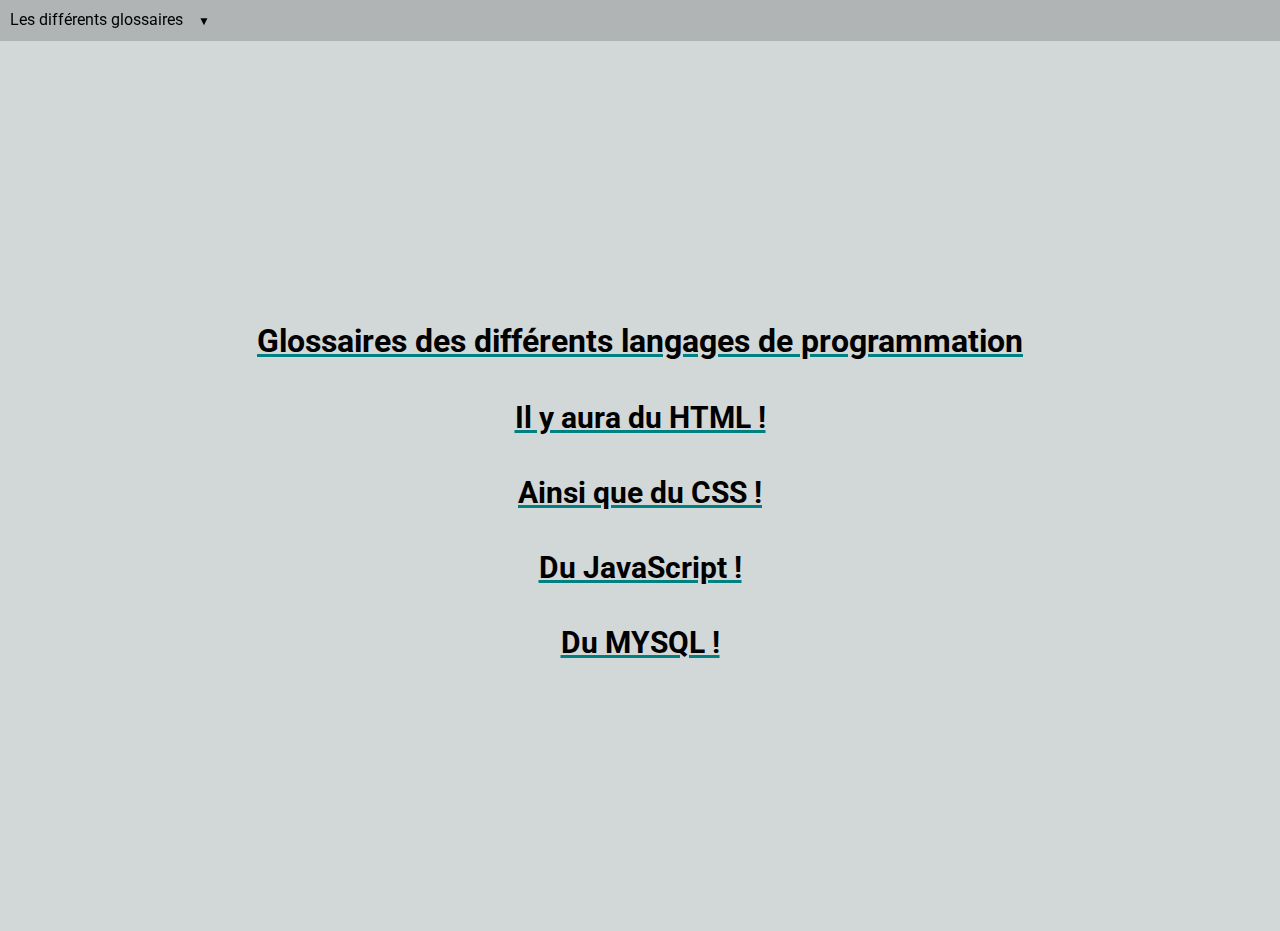
<file: index.html>
<!DOCTYPE html>
<html lang="fr">
  <head>
    <meta charset="UTF-8" />
    <meta http-equiv="X-UA-Compatible" content="IE=edge" />
    <meta name="viewport" content="width=, initial-scale=1.0" />
    <link rel="stylesheet" href="style.css" />
    <title>Glossaires des différents langages de programmation</title>
  </head>
  <body>
    <!-- Menu Déroulant Pierre Giraud -->
    <nav>
      <ul>
        <li class="deroulant">
          <a href="#">Les différents glossaires &ensp;</a>
          <ul class="sous">
            <li><a href="./index.html">Accueil </a></li>
            <li><a href="./glossaire_html.html">Glossaire du HTML</a></li>
            <li><a href="./glossaire_css.html">Glossaire du CSS</a></li>
            <li><a href="./glossaire_js.html">Glossaire du JavaScript</a></li>
            <li><a href="./glossaire_mysql.html">Glossaire du JavaScript</a></li>
          </ul>
        </li>
      </ul>
    </nav>

    <!-- Menu Déroulant Pierre Giraud -->

    <div class="center">
      <h1 class="title_h1">Glossaires des différents langages de programmation</h1>
      <h2 class="title_h2"><a href="./glossaire_html.html" target="_blank">Il y aura du HTML !</a></h2>
      <h2 class="title_h2"><a href="./glossaire_css.html" target="_blank">Ainsi que du CSS !</a></h2>
      <h2 class="title_h2"><a href="./glossaire_js.html" target="_blank">Du JavaScript !</a></h2>
      <h2 class="title_h2"><a href="./glossaire_mysql.html" target="_blank">Du MYSQL !</a></h2>
    </div>
  </body>
</html>
</file>
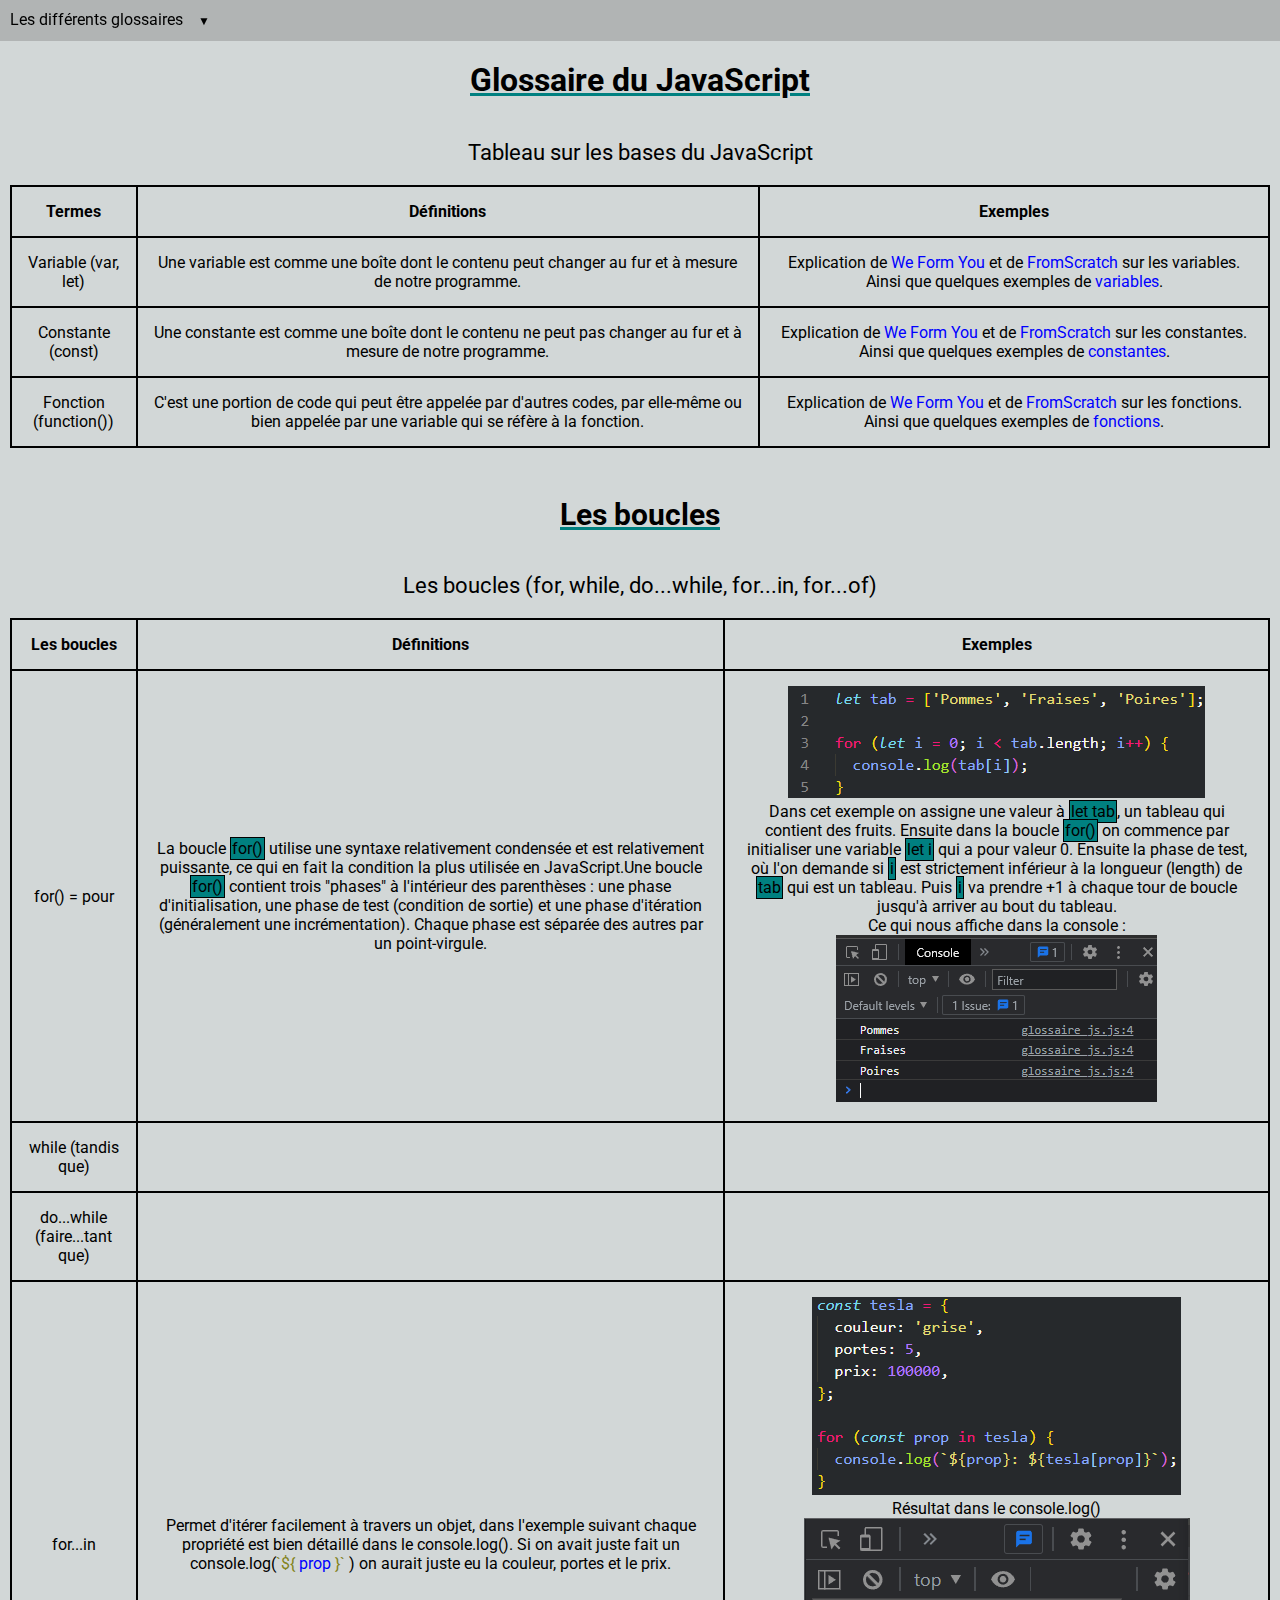
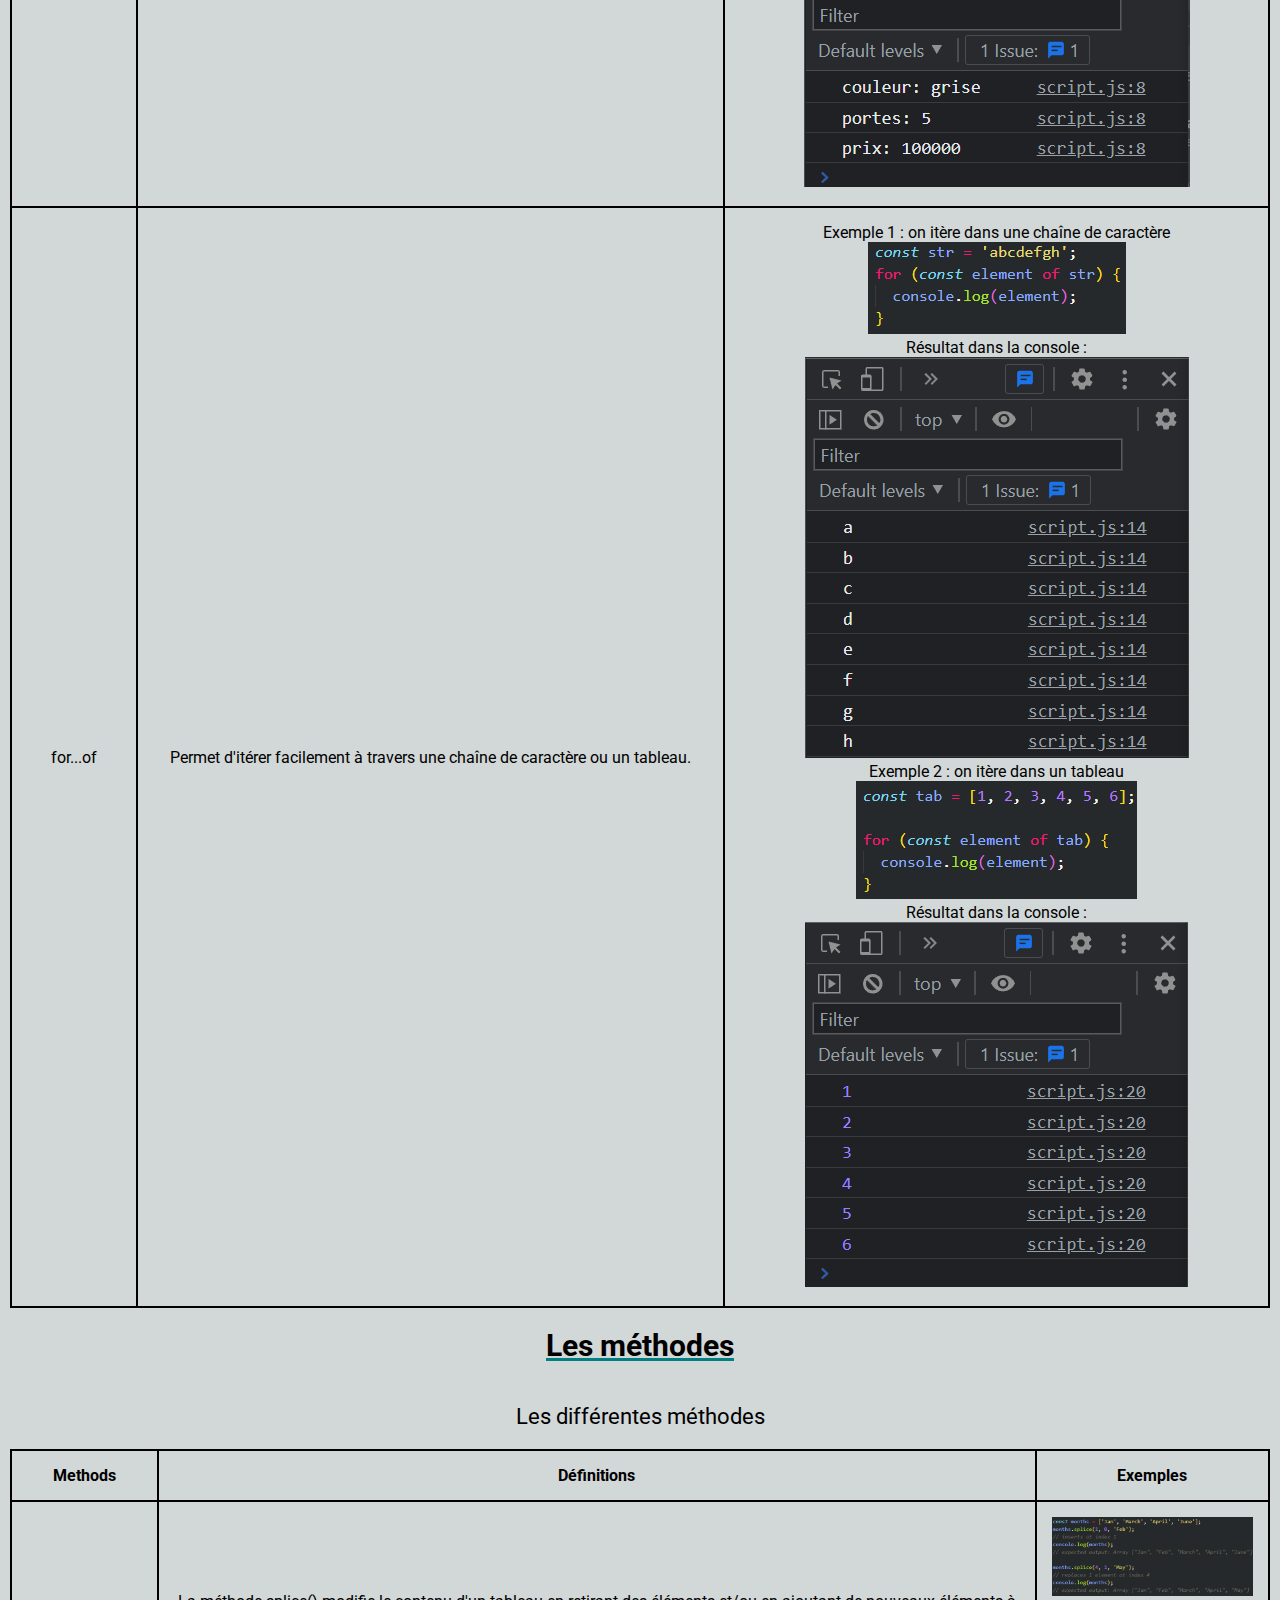
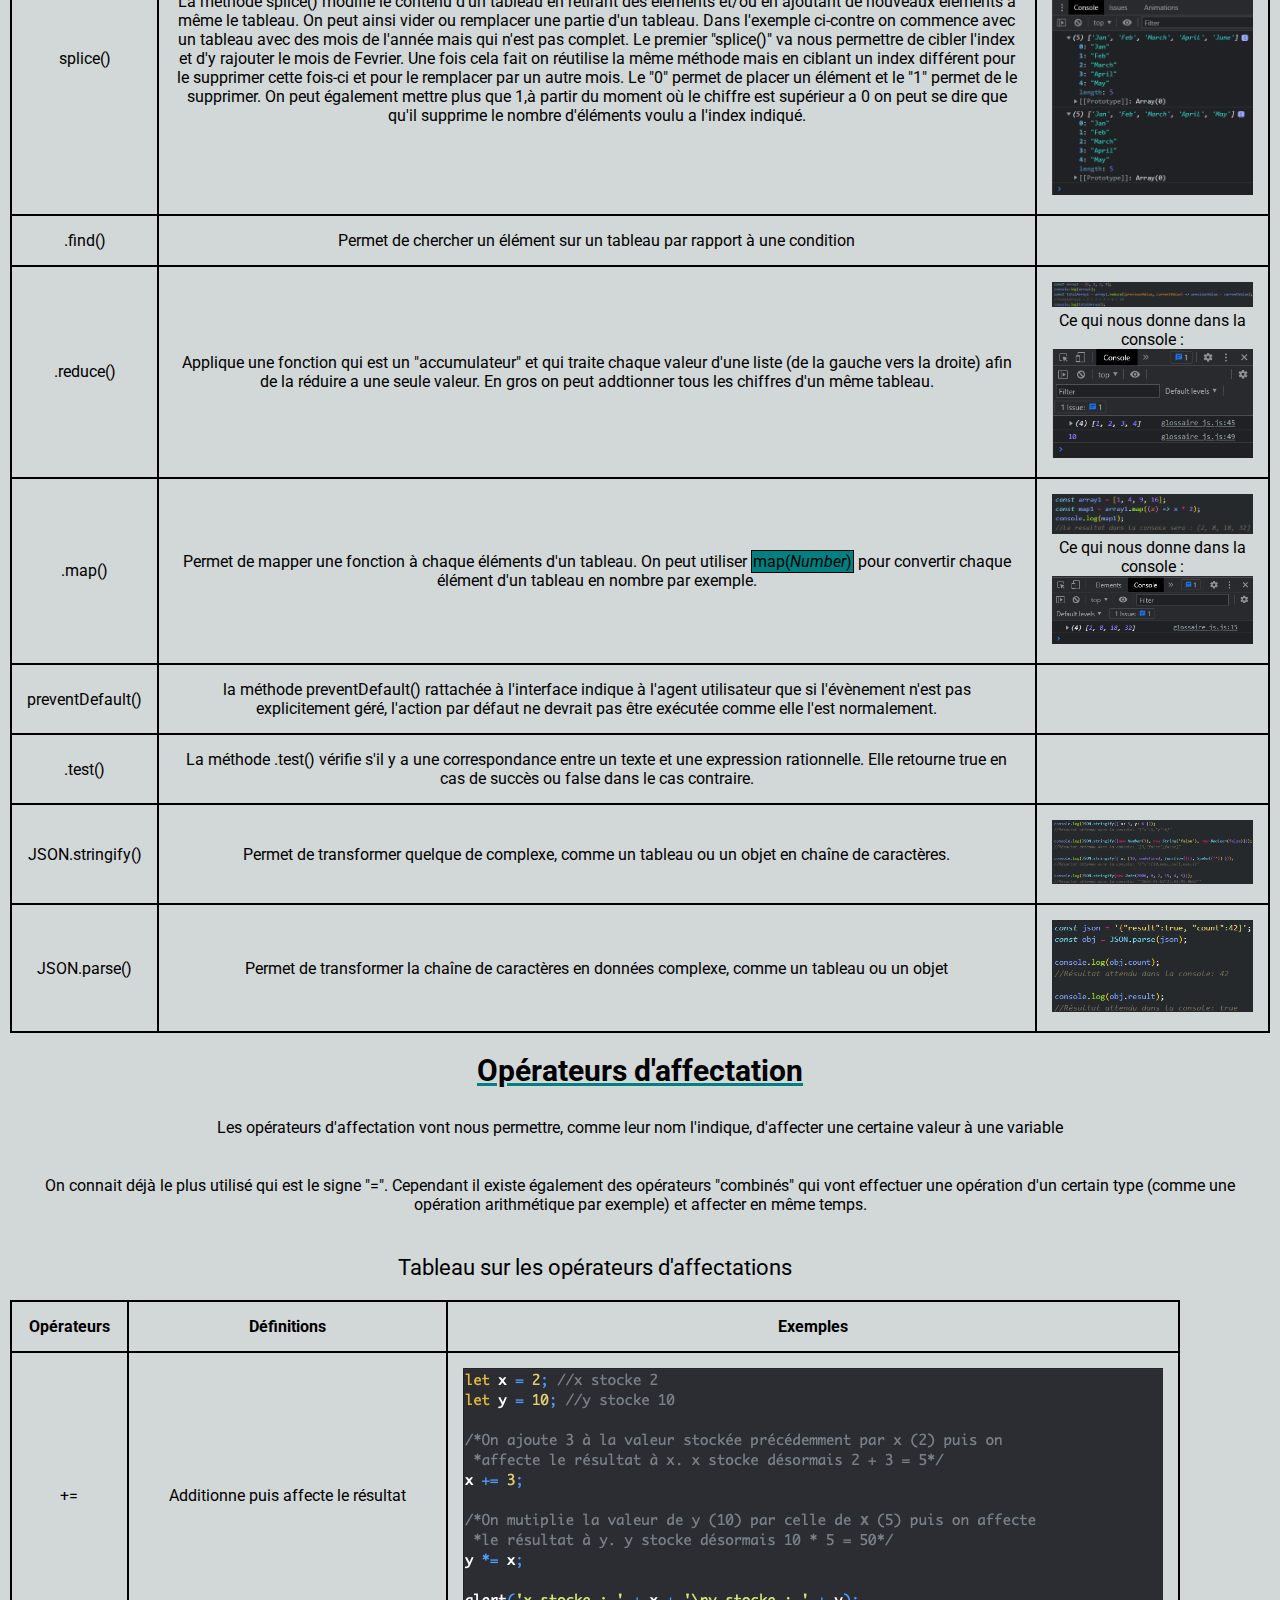
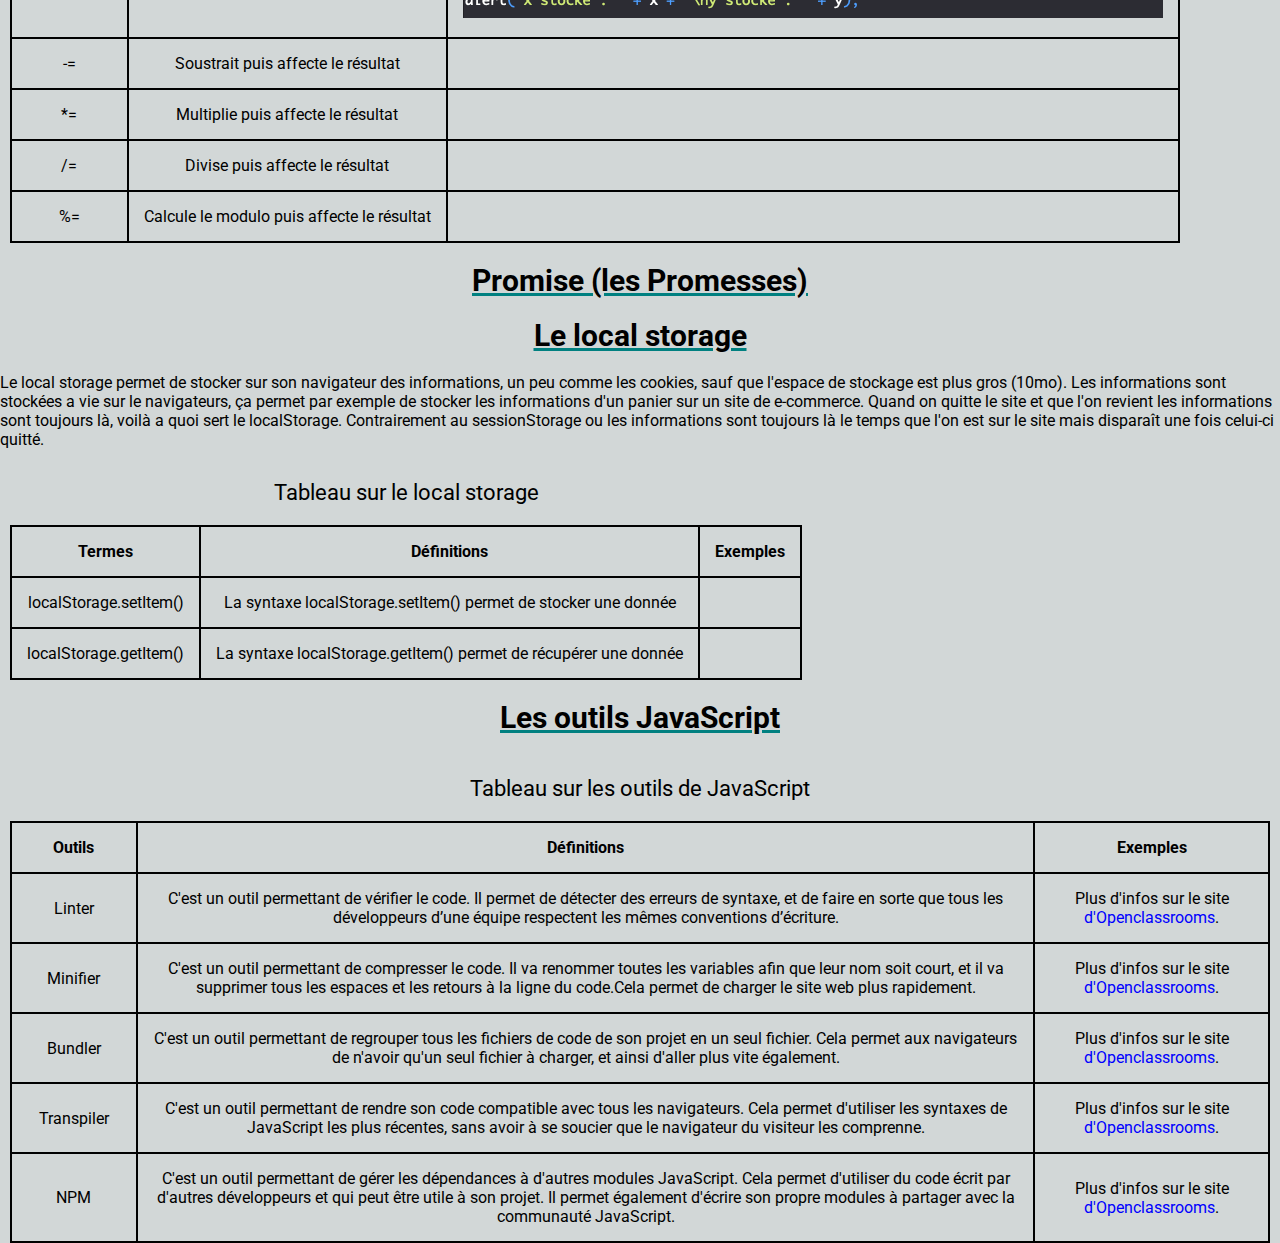
<file: glossaire_js.html>
<!DOCTYPE html>
<html lang="fr">
  <head>
    <meta charset="UTF-8" />
    <meta http-equiv="X-UA-Compatible" content="IE=edge" />
    <meta name="viewport" content="width=device-width, initial-scale=1.0" />
    <link rel="stylesheet" href="style.css" />
    <title>Glossaire JavaScript</title>
  </head>
  <body>
    <!-- Menu Déroulant Pierre Giraud -->
    <nav>
      <ul>
        <li class="deroulant">
          <a href="#">Les différents glossaires &ensp;</a>
          <ul class="sous">
            <li><a href="./index.html">Accueil </a></li>
            <li><a href="./glossaire_html.html">Glossaire du HTML</a></li>
            <li><a href="./glossaire_css.html">Glossaire du CSS</a></li>
            <li><a href="./glossaire_js.html">Glossaire du JavaScript</a></li>
            <li><a href="./glossaire_mysql.html">Glossaire du JavaScript</a></li>
          </ul>
        </li>
      </ul>
    </nav>

    <!-- Menu Déroulant Pierre Giraud -->

    <h1 class="title_h1">Glossaire du JavaScript</h1>

    <table>
      <caption>
        Tableau sur les bases du JavaScript
      </caption>

      <thead>
        <tr>
          <th class="termes">Termes</th>
          <th>Définitions</th>
          <th>Exemples</th>
        </tr>
      </thead>

      <tbody>
        <tr>
          <td class="termes">Variable (var, let)</td>
          <td>Une variable est comme une boîte dont le contenu peut changer au fur et à mesure de notre programme.</td>
          <td>
            Explication de<a href="https://www.youtube.com/watch?v=X147dHJy7ek&t=0s" target="_blank"> We Form You</a> et de
            <a href="https://www.youtube.com/watch?v=9OJLxDxyNg4&t=2310s">FromScratch</a> sur les variables. Ainsi que quelques exemples de <a href="#">variables</a>.
          </td>
        </tr>

        <tr>
          <td class="termes">Constante (const)</td>
          <td>Une constante est comme une boîte dont le contenu ne peut pas changer au fur et à mesure de notre programme.</td>
          <td>
            Explication de<a href="https://www.youtube.com/watch?v=dqnXG0Ik6Ls&t=627s" target="_blank"> We Form You</a> et de
            <a href="https://www.youtube.com/watch?v=9OJLxDxyNg4&t=5005s">FromScratch</a> sur les constantes. Ainsi que quelques exemples de <a href="#">constantes</a>.
          </td>
        </tr>

        <tr>
          <td class="termes">Fonction (function())</td>
          <td>C'est une portion de code qui peut être appelée par d'autres codes, par elle-même ou bien appelée par une variable qui se réfère à la fonction.</td>
          <td>
            Explication de<a href="https://www.youtube.com/watch?v=dqnXG0Ik6Ls&t=627s" target="_blank"> We Form You</a> et de
            <a href="https://www.youtube.com/watch?v=9OJLxDxyNg4&t=5005s">FromScratch</a> sur les fonctions. Ainsi que quelques exemples de <a href="#">fonctions</a>.
          </td>
        </tr>
      </tbody>
    </table>
    <br />

    <h2 class="title_h2">Les boucles</h2>

    <table>
      <caption>
        Les boucles (for, while, do...while, for...in, for...of)
      </caption>
      <thead>
        <tr>
          <th class="termes">Les boucles</th>
          <th>Définitions</th>
          <th>Exemples</th>
        </tr>
      </thead>

      <tbody>
        <tr>
          <td class="termes">for() = pour</td>
          <td>
            La boucle <code>for()</code> utilise une syntaxe relativement condensée et est relativement puissante, ce qui en fait la condition la plus utilisée en JavaScript.Une boucle
            <code>for()</code> contient trois "phases" à l'intérieur des parenthèses : une phase d'initialisation, une phase de test (condition de sortie) et une phase d'itération (généralement une
            incrémentation). Chaque phase est séparée des autres par un point-virgule.
          </td>
          <td>
            <a href="./images/javascript-boucle-for.png" target="_blank"> <img src="./images/javascript-boucle-for.png" alt="Boucle for" class="image" /></a> <br />
            Dans cet exemple on assigne une valeur à <code>let tab</code>, un tableau qui contient des fruits. Ensuite dans la boucle <code>for()</code> on commence par initialiser une variable
            <code>let i</code> qui a pour valeur 0. Ensuite la phase de test, où l'on demande si <code>i</code> est strictement inférieur à la longueur (length) de <code>tab</code> qui est un tableau.
            Puis <code>i</code> va prendre +1 à chaque tour de boucle jusqu'à arriver au bout du tableau. <br />
            Ce qui nous affiche dans la console : <br />
            <a href="./images/console-boucle-for.png" target="_blank"><img src="./images/console-boucle-for.png" alt="console boucle for" class="image" /></a>
          </td>
        </tr>
        <tr>
          <td class="termes">while (tandis que)</td>
          <td></td>
          <td></td>
        </tr>
        <tr>
          <td class="termes">do...while (faire...tant que)</td>
          <td></td>
          <td></td>
        </tr>
        <tr>
          <td class="termes">for...in</td>
          <td>
            Permet d'itérer facilement à travers un objet, dans l'exemple suivant chaque propriété est bien détaillé dans le console.log(). Si on avait juste fait un console.log(<span class="yellow"
              >`${</span
            >
            <span class="blue">prop</span> <span class="yellow">}`</span> ) on aurait juste eu la couleur, portes et le prix.
          </td>
          <td>
            <a href="./images/for_in.png" target="_blank"><img src="./images/for_in.png" alt="La boucle for...in" class="image" /></a>
            <p>Résultat dans le console.log()</p>
            <a href="./images/for_in_console.png" target="_blank"><img src="./images/for_in_console.png" alt="La boucle for...in" class="image" /></a>
          </td>
        </tr>
        <tr>
          <td class="termes">for...of</td>
          <td>Permet d'itérer facilement à travers une chaîne de caractère ou un tableau.</td>
          <td>
            <p>Exemple 1 : on itère dans une chaîne de caractère</p>
            <a href="./images/for_of.png" target="_blank"> <img src="./images/for_of.png" alt="La boucle for...of" class="image" /></a>
            <p>Résultat dans la console :</p>
            <a href="./images/for_of_console.png" target="_blank"> <img src="./images/for_of_console.png" alt="La boucle for...of" class="image" /></a>
            <p>Exemple 2 : on itère dans un tableau</p>
            <a href="./images/for_of2.png" target="_blank"> <img src="./images/for_of2.png" alt="La boucle for...of" class="image" /></a>
            <p>Résultat dans la console :</p>
            <a href="./images/for_of2_console.png" target="_blank"> <img src="./images/for_of2_console.png" alt="La boucle for...of" class="image" /></a>
          </td>
        </tr>
      </tbody>
    </table>

    <h2 class="title_h2">Les méthodes</h2>

    <table>
      <caption>
        Les différentes méthodes
      </caption>

      <thead>
        <tr>
          <th>Methods</th>
          <th>Définitions</th>
          <th>Exemples</th>
        </tr>
      </thead>

      <tr>
        <td>splice()</td>
        <td>
          La méthode splice() modifie le contenu d'un tableau en retirant des éléments et/ou en ajoutant de nouveaux éléments à même le tableau. On peut ainsi vider ou remplacer une partie d'un
          tableau. Dans l'exemple ci-contre on commence avec un tableau avec des mois de l'année mais qui n'est pas complet. Le premier "splice()" va nous permettre de cibler l'index et d'y rajouter
          le mois de Fevrier. Une fois cela fait on réutilise la même méthode mais en ciblant un index différent pour le supprimer cette fois-ci et pour le remplacer par un autre mois. Le "0" permet
          de placer un élément et le "1" permet de le supprimer. On peut également mettre plus que 1,à partir du moment où le chiffre est supérieur a 0 on peut se dire que qu'il supprime le nombre
          d'éléments voulu a l'index indiqué.
        </td>
        <td>
          <a href="./images/splice().png" target="_blank"><img src="./images/splice().png" alt="La méthode splice()" class="image" /></a>
          <a href="./images/console_splice().png" target="_blank"><img src="./images/console_splice().png" alt="Console de la méthode splice()" class="image" /></a>
        </td>
      </tr>

      <tr>
        <td>.find()</td>
        <td>Permet de chercher un élément sur un tableau par rapport à une condition</td>
        <td></td>
      </tr>
      <tr>
        <td>.reduce()</td>
        <td>
          Applique une fonction qui est un "accumulateur" et qui traite chaque valeur d'une liste (de la gauche vers la droite) afin de la réduire a une seule valeur. En gros on peut addtionner tous
          les chiffres d'un même tableau.
        </td>
        <td>
          <a href="./images/reduce().png" target="_blank"><img src="./images/reduce().png" alt="La méthode reduce()" class="image" /></a>
          <p>Ce qui nous donne dans la console :</p>
          <a href="./images/console_reduce().png" target="_blank"><img src="./images/console_reduce().png" alt="Résultat de la console de la méthode reduce()" class="image" /></a>
        </td>
      </tr>

      <tr>
        <td>.map()</td>
        <td>Permet de mapper une fonction à chaque éléments d'un tableau. On peut utiliser <code>map(<em>Number</em>)</code> pour convertir chaque élément d'un tableau en nombre par exemple.</td>
        <td>
          <a href="./images/map().png" target="_blank"><img src="./images/map().png" alt="map()" class="image" /></a>
          <p>Ce qui nous donne dans la console :</p>
          <a href="./images/console_map().png" target="_blank"><img src="./images/console_map().png" alt="photo de la console de la méthode map()" class="image" /></a>
        </td>
      </tr>

      <tr>
        <td>preventDefault()</td>
        <td>
          la méthode preventDefault() rattachée à l'interface indique à l'agent utilisateur que si l'évènement n'est pas explicitement géré, l'action par défaut ne devrait pas être exécutée comme elle
          l'est normalement.
        </td>
        <td></td>
      </tr>

      <tr>
        <td>.test()</td>
        <td>La méthode .test() vérifie s'il y a une correspondance entre un texte et une expression rationnelle. Elle retourne true en cas de succès ou false dans le cas contraire.</td>
        <td></td>
      </tr>

      <tr>
        <td>JSON.stringify()</td>
        <td>Permet de transformer quelque de complexe, comme un tableau ou un objet en chaîne de caractères.</td>
        <td>
          <a href="./images/JSON_stringify.png" target="_blank"> <img src="./images/JSON_stringify.png" alt="JSON.stringify" class="image" /></a>
        </td>
      </tr>

      <tr>
        <td>JSON.parse()</td>
        <td>Permet de transformer la chaîne de caractères en données complexe, comme un tableau ou un objet</td>
        <td>
          <a href="./images/JSON_parse.png" target="_blank"><img src="./images/JSON_parse.png" alt="JSON.parse" class="image" /></a>
        </td>
      </tr>
    </table>

    <h2 class="title_h2">Opérateurs d'affectation</h2>

    <p class="p_center">Les opérateurs d'affectation vont nous permettre, comme leur nom l'indique, d'affecter une certaine valeur à une variable</p>
    <br />
    <p class="p_center">
      On connait déjà le plus utilisé qui est le signe "=". Cependant il existe également des opérateurs "combinés" qui vont effectuer une opération d'un certain type (comme une opération arithmétique
      par exemple) et affecter en même temps.
    </p>

    <table>
      <caption>
        Tableau sur les opérateurs d'affectations
      </caption>

      <thead>
        <tr>
          <th>Opérateurs</th>
          <th>Définitions</th>
          <th>Exemples</th>
        </tr>
      </thead>

      <tbody>
        <tr>
          <td class="termes">+=</td>
          <td>Additionne puis affecte le résultat</td>
          <td>
            <a href="./images/javascript-operateur-affectation-assignation-combine.png" target="_blank">
              <img src="./images/javascript-operateur-affectation-assignation-combine.png" alt="Opérateur d'affectation" class="image"
            /></a>
          </td>
        </tr>

        <tr>
          <td class="termes">-=</td>
          <td>Soustrait puis affecte le résultat</td>
          <td></td>
        </tr>

        <tr>
          <td class="termes">*=</td>
          <td>Multiplie puis affecte le résultat</td>
          <td></td>
        </tr>

        <tr>
          <td class="termes">/=</td>
          <td>Divise puis affecte le résultat</td>
          <td></td>
        </tr>

        <tr>
          <td class="termes">%=</td>
          <td>Calcule le modulo puis affecte le résultat</td>
          <td></td>
        </tr>
      </tbody>
    </table>

    <h2 class="title_h2">Promise (les Promesses)</h2>

    <h2 class="title_h2">Le local storage</h2>

    <p>
      Le local storage permet de stocker sur son navigateur des informations, un peu comme les cookies, sauf que l'espace de stockage est plus gros (10mo). Les informations sont stockées a vie sur le
      navigateurs, ça permet par exemple de stocker les informations d'un panier sur un site de e-commerce. Quand on quitte le site et que l'on revient les informations sont toujours là, voilà a quoi
      sert le localStorage. Contrairement au sessionStorage ou les informations sont toujours là le temps que l'on est sur le site mais disparaît une fois celui-ci quitté.
    </p>

    <table>
      <caption>
        Tableau sur le local storage
      </caption>

      <thead>
        <tr>
          <th>Termes</th>
          <th>Définitions</th>
          <th>Exemples</th>
        </tr>
      </thead>

      <tbody>
        <tr>
          <td>localStorage.setItem()</td>
          <td>La syntaxe localStorage.setItem() permet de stocker une donnée</td>
          <td></td>
        </tr>

        <tr>
          <td>localStorage.getItem()</td>
          <td>La syntaxe localStorage.getItem() permet de récupérer une donnée</td>
          <td></td>
        </tr>
      </tbody>
    </table>

    <h2 class="title_h2">Les outils JavaScript</h2>

    <table>
      <caption>
        Tableau sur les outils de JavaScript
      </caption>

      <thead>
        <tr>
          <th>Outils</th>
          <th>Définitions</th>
          <th>Exemples</th>
        </tr>
      </thead>

      <tbody>
        <tr>
          <td class="termes">Linter</td>
          <td>
            C'est un outil permettant de vérifier le code. Il permet de détecter des erreurs de syntaxe, et de faire en sorte que tous les développeurs d’une équipe respectent les mêmes conventions
            d’écriture.
          </td>
          <td>Plus d'infos sur le site <a href="https://openclassrooms.com/fr/courses/5543061-ecrivez-du-javascript-pour-le-web/5577726-optimisez-votre-code" target="_blank">d'Openclassrooms</a>.</td>
        </tr>

        <tr>
          <td class="termes">Minifier</td>
          <td>
            C'est un outil permettant de compresser le code. Il va renommer toutes les variables afin que leur nom soit court, et il va supprimer tous les espaces et les retours à la ligne du
            code.Cela permet de charger le site web plus rapidement.
          </td>
          <td>Plus d'infos sur le site <a href="https://openclassrooms.com/fr/courses/5543061-ecrivez-du-javascript-pour-le-web/5577726-optimisez-votre-code" target="_blank">d'Openclassrooms</a>.</td>
        </tr>

        <tr>
          <td class="termes">Bundler</td>
          <td>
            C'est un outil permettant de regrouper tous les fichiers de code de son projet en un seul fichier. Cela permet aux navigateurs de n'avoir qu'un seul fichier à charger, et ainsi d'aller
            plus vite également.
          </td>
          <td>Plus d'infos sur le site <a href="https://openclassrooms.com/fr/courses/5543061-ecrivez-du-javascript-pour-le-web/5577726-optimisez-votre-code" target="_blank">d'Openclassrooms</a>.</td>
        </tr>

        <tr>
          <td class="termes">Transpiler</td>
          <td>
            C'est un outil permettant de rendre son code compatible avec tous les navigateurs. Cela permet d'utiliser les syntaxes de JavaScript les plus récentes, sans avoir à se soucier que le
            navigateur du visiteur les comprenne.
          </td>
          <td>Plus d'infos sur le site <a href="https://openclassrooms.com/fr/courses/5543061-ecrivez-du-javascript-pour-le-web/5577726-optimisez-votre-code" target="_blank">d'Openclassrooms</a>.</td>
        </tr>

        <tr>
          <td class="termes">NPM</td>
          <td>
            C'est un outil permettant de gérer les dépendances à d'autres modules JavaScript. Cela permet d'utiliser du code écrit par d'autres développeurs et qui peut être utile à son projet. Il
            permet également d'écrire son propre modules à partager avec la communauté JavaScript.
          </td>
          <td>Plus d'infos sur le site <a href="https://openclassrooms.com/fr/courses/5543061-ecrivez-du-javascript-pour-le-web/5577726-optimisez-votre-code" target="_blank">d'Openclassrooms</a>.</td>
        </tr>
      </tbody>
    </table>

    <script src="./js/glossaire_js.js"></script>
  </body>
</html>
</file>
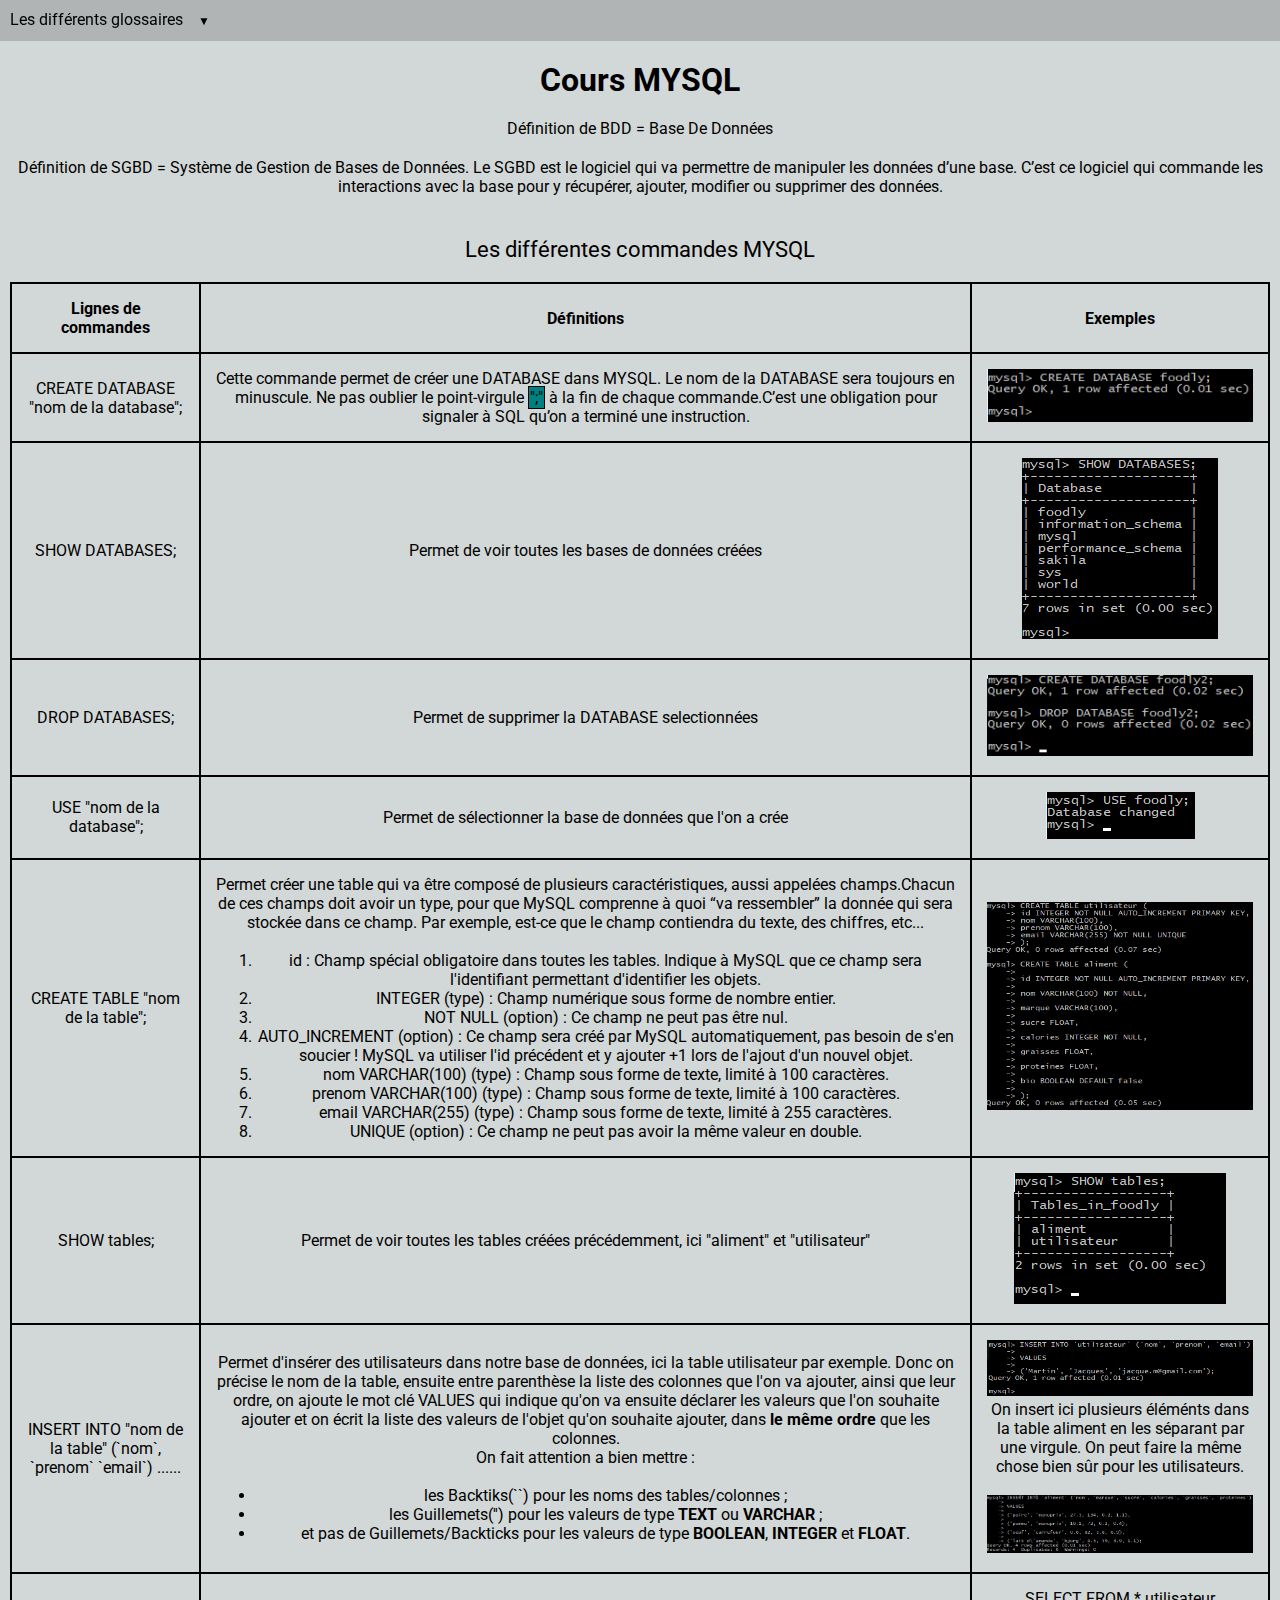
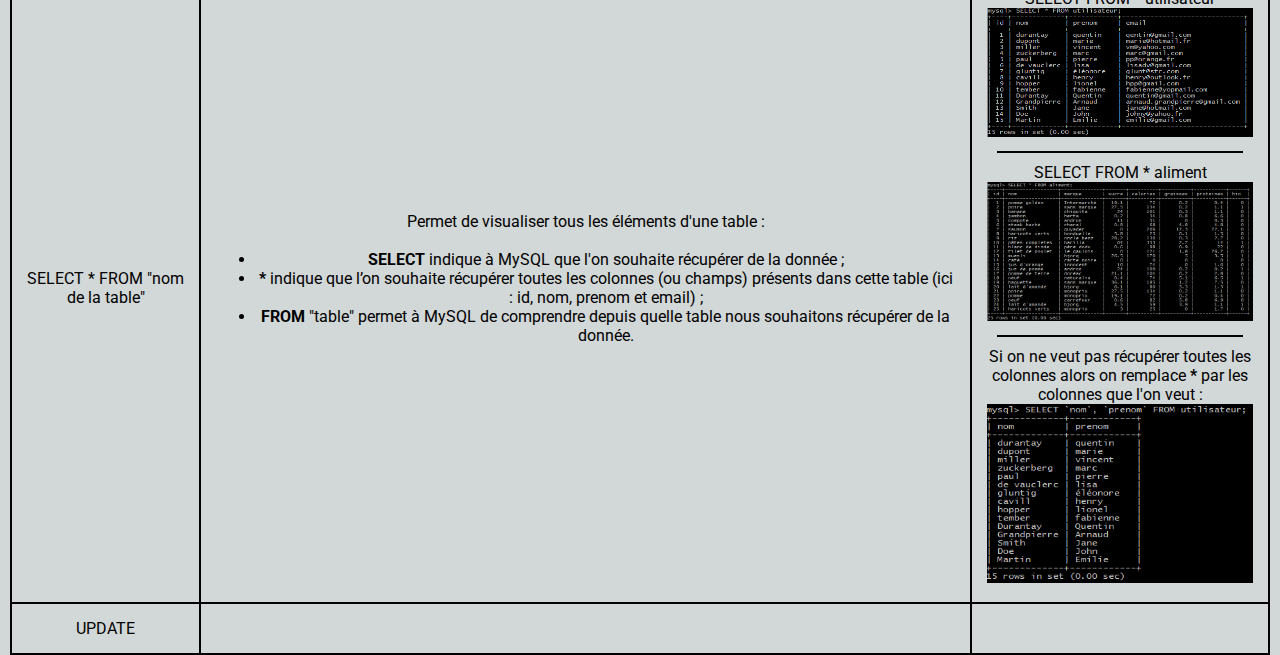
<file: glossaire_mysql.html>
<!DOCTYPE html>
<html lang="en">
  <head>
    <meta charset="UTF-8" />
    <meta http-equiv="X-UA-Compatible" content="IE=edge" />
    <meta name="viewport" content="width=device-width, initial-scale=1.0" />
    <link rel="stylesheet" href="./style.css" />
    <title>Glossaire MYSQL</title>
  </head>
  <body>
    <!-- Menu Déroulant Pierre Giraud -->
    <nav>
      <ul>
        <li class="deroulant">
          <a href="#">Les différents glossaires &ensp;</a>
          <ul class="sous">
            <li><a href="./index.html">Accueil </a></li>
            <li><a href="./glossaire_html.html">Glossaire du HTML</a></li>
            <li><a href="./glossaire_css.html">Glossaire du CSS</a></li>
            <li><a href="./glossaire_js.html">Glossaire du JavaScript</a></li>
            <li><a href="./glossaire_mysql.html">Glossaire du JavaScript</a></li>
          </ul>
        </li>
      </ul>
    </nav>

    <!-- Menu Déroulant Pierre Giraud -->

    <h1 class="p_center">Cours MYSQL</h1>
    <p class="p_center">Définition de BDD = Base De Données</p>
    <p class="p_center">
      Définition de SGBD = Système de Gestion de Bases de Données. Le SGBD est le logiciel qui va permettre de manipuler les données d’une base. C’est ce logiciel qui commande les interactions avec la
      base pour y récupérer, ajouter, modifier ou supprimer des données.
    </p>

    <table>
      <caption>
        Les différentes commandes MYSQL
      </caption>
      <thead>
        <tr>
          <th>Lignes de commandes</th>
          <th>Définitions</th>
          <th>Exemples</th>
        </tr>
      </thead>

      <tr>
        <td>CREATE DATABASE "nom de la database";</td>
        <td>
          Cette commande permet de créer une DATABASE dans MYSQL. Le nom de la DATABASE sera toujours en minuscule. Ne pas oublier le point-virgule <code>";"</code> à la fin de chaque commande.C’est
          une obligation pour signaler à SQL qu’on a terminé une instruction.
        </td>
        <td>
          <a href="./images/MYSQL/create_database.png" target="_blank">
            <img src="./images/MYSQL/create_database.png" alt="Création d'une DATABASE MYSQL" class="image" />
          </a>
        </td>
      </tr>

      <tr>
        <td>SHOW DATABASES;</td>
        <td>Permet de voir toutes les bases de données créées</td>
        <td>
          <a href="./images/MYSQL/show_database.png" target="_blank">
            <img src="./images/MYSQL/show_database.png" alt="Visualisation des DATABASES MYSQL" class="image" />
          </a>
        </td>
      </tr>

      <tr>
        <td>DROP DATABASES;</td>
        <td>Permet de supprimer la DATABASE selectionnées</td>
        <td>
          <a href="./images/MYSQL/drop_database.png" target="_blank">
            <img src="./images/MYSQL/drop_database.png" alt="Suppression de la DATABASES MYSQL" class="image" />
          </a>
        </td>
      </tr>

      <tr>
        <td>USE "nom de la database";</td>
        <td>Permet de sélectionner la base de données que l'on a crée</td>
        <td>
          <a href="./images/MYSQL/use_database.png" target="_blank">
            <img src="./images/MYSQL/use_database.png" alt="Visualisation des DATABASES MYSQL" class="image" />
          </a>
        </td>
      </tr>

      <tr>
        <td>CREATE TABLE "nom de la table";</td>
        <td>
          <p>
            Permet créer une table qui va être composé de plusieurs caractéristiques, aussi appelées champs.Chacun de ces champs doit avoir un type, pour que MySQL comprenne à quoi “va ressembler” la
            donnée qui sera stockée dans ce champ. Par exemple, est-ce que le champ contiendra du texte, des chiffres, etc...
          </p>
          <br />
          <ol>
            <li>id : Champ spécial obligatoire dans toutes les tables. Indique à MySQL que ce champ sera l'identifiant permettant d'identifier les objets.</li>
            <li>INTEGER (type) : Champ numérique sous forme de nombre entier.</li>
            <li>NOT NULL (option) : Ce champ ne peut pas être nul.</li>
            <li>
              AUTO_INCREMENT (option) : Ce champ sera créé par MySQL automatiquement, pas besoin de s'en soucier ! MySQL va utiliser l'id précédent et y ajouter +1 lors de l'ajout d'un nouvel objet.
            </li>
            <li>nom VARCHAR(100) (type) : Champ sous forme de texte, limité à 100 caractères.</li>
            <li>prenom VARCHAR(100) (type) : Champ sous forme de texte, limité à 100 caractères.</li>
            <li>email VARCHAR(255) (type) : Champ sous forme de texte, limité à 255 caractères.</li>
            <li>UNIQUE (option) : Ce champ ne peut pas avoir la même valeur en double.</li>
          </ol>
        </td>
        <td>
          <a href="./images/MYSQL/create_table.png" target="_blank">
            <img src="./images/MYSQL/create_table.png" alt="Création des tables dans MYSQL" class="image" />
          </a>
        </td>
      </tr>

      <tr>
        <td>SHOW tables;</td>
        <td>Permet de voir toutes les tables créées précédemment, ici "aliment" et "utilisateur"</td>
        <td>
          <a href="./images/MYSQL/show_tables.png" target="_blank">
            <img src="./images/MYSQL/show_tables.png" alt="Visualisation des tables dans MYSQL" class="image" />
          </a>
        </td>
      </tr>

      <tr>
        <td>INSERT INTO "nom de la table" (`nom`, `prenom` `email`) ......</td>
        <td>
          Permet d'insérer des utilisateurs dans notre base de données, ici la table utilisateur par exemple. Donc on précise le nom de la table, ensuite entre parenthèse la liste des colonnes que
          l'on va ajouter, ainsi que leur ordre, on ajoute le mot clé VALUES qui indique qu'on va ensuite déclarer les valeurs que l'on souhaite ajouter et on écrit la liste des valeurs de l'objet
          qu'on souhaite ajouter, dans <strong>le même ordre</strong> que les colonnes.
          <p>On fait attention a bien mettre :</p>
          <br />
          <ul>
            <li>les Backtiks(``) pour les noms des tables/colonnes ;</li>
            <li>les Guillemets('') pour les valeurs de type <strong>TEXT</strong> ou <strong>VARCHAR</strong> ;</li>
            <li>et pas de Guillemets/Backticks pour les valeurs de type <strong>BOOLEAN</strong>, <strong>INTEGER</strong> et <strong>FLOAT</strong>.</li>
          </ul>
        </td>
        <td>
          <a href="./images/MYSQL/insert_into.png" target="_blank">
            <img src="./images/MYSQL/insert_into.png" alt="Insérer uns élément dans la table de MYSQL" class="image" />
          </a>
          <br />
          <p>On insert ici plusieurs éléménts dans la table aliment en les séparant par une virgule. On peut faire la même chose bien sûr pour les utilisateurs.</p>
          <br />
          <a href="./images/MYSQL/insert_into2.png" target="_blank">
            <img src="./images/MYSQL/insert_into2.png" alt="Insérer des éléments dans la table de MYSQL" class="image" />
          </a>
        </td>
      </tr>

      <tr>
        <td>SELECT * FROM "nom de la table"</td>
        <td>
          <p>Permet de visualiser tous les éléments d'une table :</p>
          <br />
          <ul>
            <li><strong>SELECT</strong> indique à MySQL que l'on souhaite récupérer de la donnée ;</li>
            <li><strong>*</strong> indique que l’on souhaite récupérer toutes les colonnes (ou champs) présents dans cette table (ici : id, nom, prenom et email) ;</li>
            <li><strong>FROM</strong> "table" permet à MySQL de comprendre depuis quelle table nous souhaitons récupérer de la donnée.</li>
          </ul>
          <br />
        </td>
        <td>
          <p>SELECT FROM * utilisateur</p>
          <a href="./images/MYSQL/select_from_utilisateur.png" target="_blank">
            <img src="./images/MYSQL/select_from_utilisateur.png" alt="Visualise tous les éléments d'une table MYSQL" class="image" />
          </a>

          <div class="border"></div>

          <p>SELECT FROM * aliment</p>
          <a href="./images/MYSQL/select_from_aliment.png" target="_blank">
            <img src="./images/MYSQL/select_from_aliment.png" alt="Visualise tous les éléments d'une table MYSQL" class="image" />
          </a>

          <div class="border"></div>

          <p>Si on ne veut pas récupérer toutes les colonnes alors on remplace <strong>*</strong> par les colonnes que l'on veut :</p>
          <a href="./images/MYSQL/select_from.png" target="_blank">
            <img src="./images/MYSQL/select_from.png" alt="Visualise les éléments selectionnés d'une table MYSQL" class="image" />
          </a>
        </td>
      </tr>

      <tr>
        <td>UPDATE</td>
        <td></td>
        <td></td>
      </tr>
    </table>
  </body>
</html>
</file>
<file: style.css>
/* CORPS DE LA PAGE */

@import url("https://fonts.googleapis.com/css2?family=Roboto:wght@100;300;400;500;700&family=Shrikhand&display=swap");

* {
  font-family: "Roboto", sans-serif;
  margin: 0;
}
body {
  background-color: rgba(34, 59, 58, 0.205);
  height: 880px;
}

.p_center {
  text-align: center;
  padding: 10px;
}

.center {
  height: 100%;
  display: flex;
  flex-direction: column;
  align-items: center;
  justify-content: center;
}

code {
  border: 1px solid black;
  background-color: teal;
  padding: 1px;
}

.blue {
  color: blue;
}

.yellow {
  color: rgb(131, 131, 28);
}
/* FIN DU CORPS DE LA PAGE */

/* LES TITRES */
.title_h1 {
  text-decoration: underline solid 3px teal;
  margin: 20px;
  text-align: center;
}

.title_h2 {
  margin: 20px;
  text-decoration: underline solid 3px teal;
  text-align: center;
  font-size: 1.9rem;
}

/* FIN LES TITRES */

/* LES LIENS DE PAGE */
a {
  text-decoration: teal;
  color: black;
}
a:active {
  background-color: black;
  text-decoration: none;
}
a:hover {
  text-decoration: teal;
}
/* FIN DES LIENS DE PAGE */

/* Menu Déroulant Pierre Giraud */
nav {
  width: 100%;
  margin-bottom: 10px;
  background-color: rgba(128, 128, 128, 0.404);
  position: sticky;
  top: 0px;
}

nav ul {
  list-style-type: none;
}

nav ul li {
  float: left;
  text-align: center;
  position: relative;
  right: 30px;
}

nav ul::after {
  content: "";
  display: table;
  clear: both;
}

nav a {
  display: block;
  text-decoration: none;
  color: black;
  border-bottom: 2px solid transparent;
  padding: 10px 0px;
}

nav a:hover {
  color: teal;
  border-bottom: 2px solid gold;
}

.sous {
  display: none;
  box-shadow: 0px 1px 2px #ccc;
  background-color: rgba(128, 128, 128, 0.9);
  position: absolute;
  padding-left: 40px;
  width: 100%;
  z-index: 1000;
}
nav > ul li:hover .sous {
  display: block;
}
.sous li {
  float: none;
  width: 100%;
  text-align: left;
}
.sous a {
  padding: 10px;
  border-bottom: none;
}
.sous a:hover {
  border-bottom: none;
  background-color: RGBa(200, 200, 200, 0.1);
}
.deroulant > a::after {
  content: " ▼";
  font-size: 12px;
}

.conteneur {
  margin: 50px 20px;
  height: 1500px;
}
/* FIN Menu Déroulant Pierre Giraud */

/* TABLEAU */

caption {
  padding: 20px;
  font-size: 1.4rem;
}

table {
  border-collapse: collapse;
  margin: 10px;
}

td,
th {
  border: 2px solid black;
  text-align: center;
  padding: 15px;
}

.termes {
  width: 10%;
}

.justify {
  text-align: justify;
}

.comment {
  color: green;
  font-weight: bold;
}

td a {
  color: blue;
}

/* FIN TABLEAU */

/* IMAGES */
.image {
  max-width: 100%;
}
/* FIN IMAGES */

.javascript:hover {
  border: 2px solid black;
}

.border {
  border-bottom: 2px solid black;
  margin: 10px;
}

@media (max-width: 445px) {
  td {
    word-break: break-word;
    font-size: 0.8rem;
  }
  th {
    /* word-break: break-all; */
    font-size: 0.8rem;
  }
}
</file>
